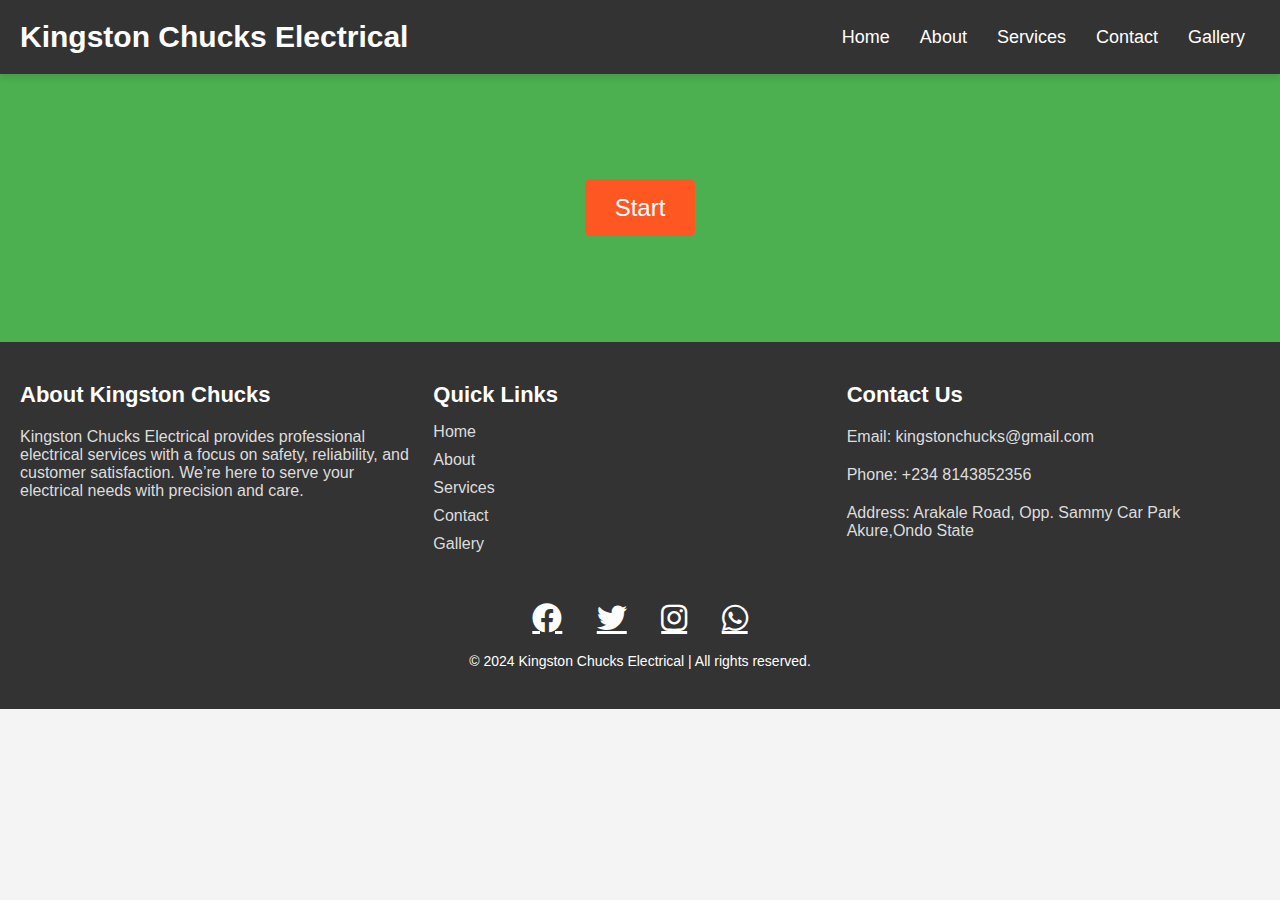
<file: Kingston chucks/index.html>
<!DOCTYPE html>
<html lang="en">
<head>
    <meta charset="UTF-8">
    <meta name="viewport" content="width=device-width, initial-scale=1.0">
    <title>Kingston Chucks Web Page</title>
    <link rel="stylesheet" href="style.css">
    <!-- Add Font Awesome CDN for icons -->
    <link href="https://cdnjs.cloudflare.com/ajax/libs/font-awesome/6.0.0-beta3/css/all.min.css" rel="stylesheet">
</head>
<body>
   <header>
        <nav>
            <h1>
              Kingston Chucks Electrical
            </h1>
            <div class="menu-toggle" id="mobile-menu">
                <span class="bar"></span>
                <span class="bar"></span>
                <span class="bar"></span>
            </div>
            <ul id="nav-links">
                <li><a href="#">Home</a></li>
                <li><a href="#">About</a></li>
                <li><a href="#">Services</a></li>
                <li><a href="contact.html">Contact</a></li>
                <li><a href="gallery.html">Gallery</a></li>
            </ul>
        </nav>
   </header> 
   <main>
        <ul>
            <li><a href="gallery.html" id="start-button">Start</a></li>
        </ul>
   </main>

   <!-- Professional Footer Section -->
   <footer>
        <div class="footer-top">
            <div class="footer-left">
                <h3>About Kingston Chucks</h3>
                <p>Kingston Chucks Electrical provides professional electrical services with a focus on safety, reliability, and customer satisfaction. We’re here to serve your electrical needs with precision and care.</p>
            </div>
            <div class="footer-center">
                <h3>Quick Links</h3>
                <ul>
                    <li><a href="#">Home</a></li>
                    <li><a href="#">About</a></li>
                    <li><a href="#">Services</a></li>
                    <li><a href="contact.html">Contact</a></li>
                    <li><a href="gallery.html">Gallery</a></li>
                </ul>
            </div>
            <div class="footer-right">
                <h3>Contact Us</h3>
                <p>Email: kingstonchucks@gmail.com</p>
                <p>Phone: +234 8143852356</p>
                <p>Address: Arakale Road, Opp. Sammy Car Park Akure,Ondo State</p>
            </div>
        </div>

        <!-- Social Media Icons -->
        <div class="footer-bottom">
            <div class="social-links">
                <a href="https://facebook.com" target="_blank" class="fab fa-facebook"></a>
                <a href="https://twitter.com" target="_blank" class="fab fa-twitter"></a>
                <a href="https://instagram.com" target="_blank" class="fab fa-instagram"></a>
                <a href="https://wa.me/+2348143852356" target="_blank" class="fab fa-whatsapp"></a>
            </div>
            <p>&copy; 2024 Kingston Chucks Electrical | All rights reserved.</p>
        </div>
   </footer>

   <script src="script.js"></script>
</body>
</html>
</file>
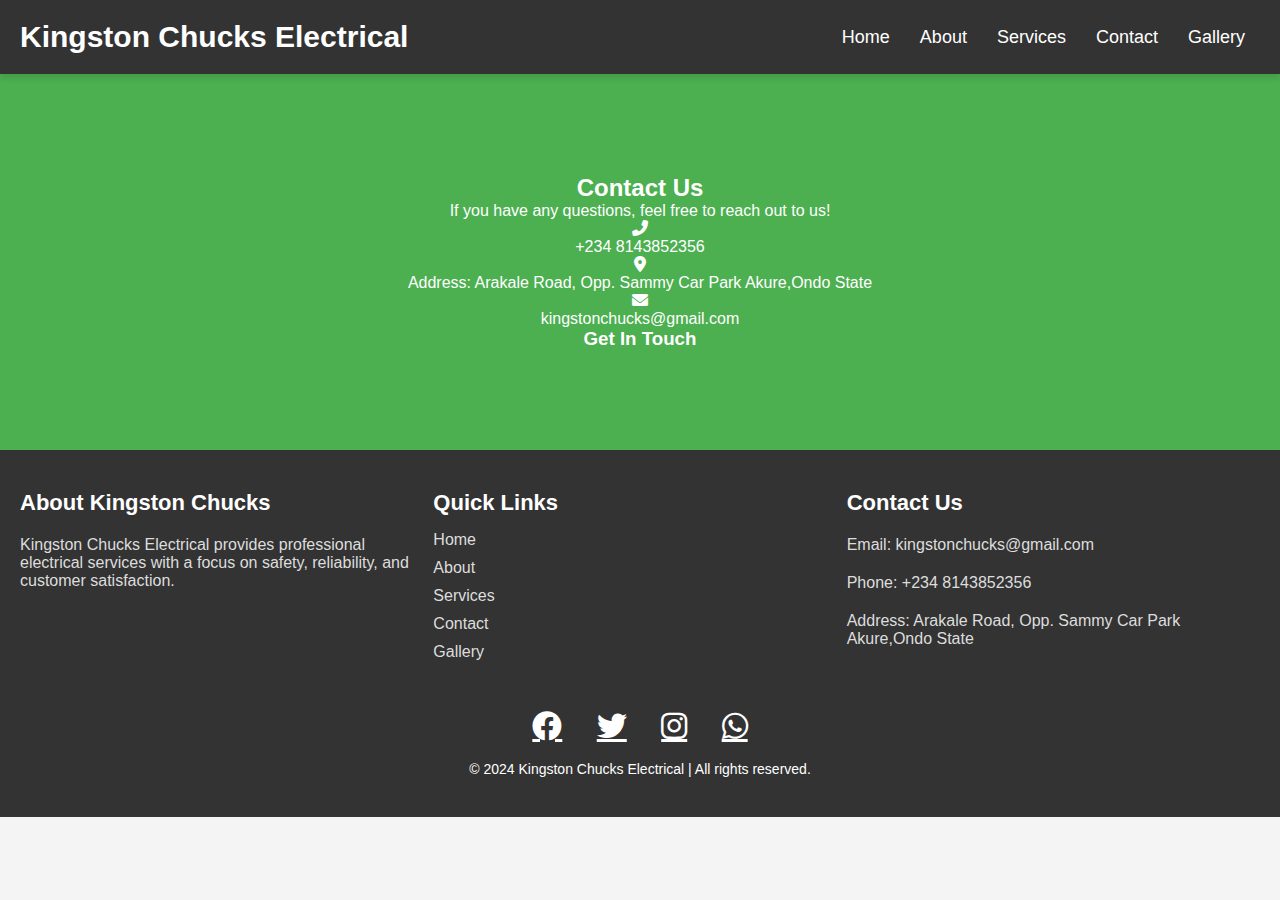
<file: Kingston chucks/contact.html>
<!DOCTYPE html>
<html lang="en">
<head>
    <meta charset="UTF-8">
    <meta name="viewport" content="width=device-width, initial-scale=1.0">
    <title>Contact Us | Kingston Chucks Electrical</title>
    <link rel="stylesheet" href="style.css">
    <link href="https://cdnjs.cloudflare.com/ajax/libs/font-awesome/6.0.0-beta3/css/all.min.css" rel="stylesheet">
</head>
<body>
    <header>
        <nav>
            <h1>Kingston Chucks Electrical</h1>
            <div class="menu-toggle" id="mobile-menu">
                <span class="bar"></span>
                <span class="bar"></span>
                <span class="bar"></span>
            </div>
            <ul id="nav-links">
                <li><a href="index.html">Home</a></li>
                <li><a href="#">About</a></li>
                <li><a href="#">Services</a></li>
                <li><a href="contact.html">Contact</a></li>
                <li><a href="gallery.html">Gallery</a></li>
            </ul>
        </nav>
    </header>

    <main>
        <section class="contact-section">
            <div class="contact-info">
                <h2>Contact Us</h2>
                <p>If you have any questions, feel free to reach out to us!</p>
                <div class="contact-details">
                    <div class="detail">
                        <i class="fas fa-phone-alt"></i>
                        <p>+234 8143852356</p>
                    </div>
                    <div class="detail">
                        <i class="fas fa-map-marker-alt"></i>
                        <p>Address: Arakale Road, Opp. Sammy Car Park Akure,Ondo State</p>
                    </div>
                    <div class="detail">
                        <i class="fas fa-envelope"></i>
                        <p>kingstonchucks@gmail.com</p>
                    </div>
                </div>
            </div>

            <div class="contact-form">
                <h3>Get In Touch</h3>
            </div>
        </section>
    </main>

    <!-- Footer Section -->
    <footer>
        <div class="footer-top">
            <div class="footer-left">
                <h3>About Kingston Chucks</h3>
                <p>Kingston Chucks Electrical provides professional electrical services with a focus on safety, reliability, and customer satisfaction.</p>
            </div>
            <div class="footer-center">
                <h3>Quick Links</h3>
                <ul>
                    <li><a href="index.html">Home</a></li>
                    <li><a href="#">About</a></li>
                    <li><a href="#">Services</a></li>
                    <li><a href="contact.html">Contact</a></li>
                    <li><a href="gallery.html">Gallery</a></li>
                </ul>
            </div>
            <div class="footer-right">
                <h3>Contact Us</h3>
                <p>Email: kingstonchucks@gmail.com</p>
                <p>Phone: +234 8143852356</p>
                <p>Address: Arakale Road, Opp. Sammy Car Park Akure,Ondo State</p>
            </div>
        </div>

        <div class="footer-bottom">
            <div class="social-links">
                <a href="https://facebook.com" target="_blank" class="fab fa-facebook"></a>
                <a href="https://twitter.com" target="_blank" class="fab fa-twitter"></a>
                <a href="https://instagram.com" target="_blank" class="fab fa-instagram"></a>
                <a href="https://wa.me/+2348143852356" target="_blank" class="fab fa-whatsapp"></a>
            </div>
            <p>&copy; 2024 Kingston Chucks Electrical | All rights reserved.</p>
        </div>
    </footer>
<script>
    // Select the mobile menu and nav-links
const mobileMenu = document.getElementById('mobile-menu');
const navLinks = document.getElementById('nav-links');

// Add event listener to toggle the menu when the 3-bar icon is clicked
mobileMenu.addEventListener('click', () => {
    // Toggle the visibility of the navigation menu
    navLinks.classList.toggle('active');

    // Toggle the appearance of the 3-bar icon to the 'X' icon
    mobileMenu.classList.toggle('active');
});

</script>
</body>
</html>
</file>
<file: Kingston chucks/style.css>
/* Global Styles */
* {
    margin: 0;
    padding: 0;
    box-sizing: border-box;
}

body {
    font-family: 'Arial', sans-serif;
    background-color: #f4f4f4;
    color: #333;
}

h1 {
    font-size: 30px;
    color: #fff;
}

/* Header Styles */
header {
    background-color: #333;
    padding: 20px;
    position: relative;
    box-shadow: 0 4px 6px rgba(0, 0, 0, 0.1);
}

nav {
    display: flex;
    justify-content: space-between;
    align-items: center;
}

#nav-links {
    list-style-type: none;
    display: flex;
}

#nav-links li {
    margin: 0 15px;
}

#nav-links li a {
    color: #fff;
    font-size: 18px;
    text-decoration: none;
    transition: color 0.3s ease;
}

#nav-links li a:hover {
    color: #ff5722;
}

/* Hamburger Menu Styles */
.menu-toggle {
    display: none;
    cursor: pointer;
    flex-direction: column;
    justify-content: space-between;
    height: 20px;
}

.menu-toggle .bar {
    width: 30px;
    height: 4px;
    background-color: #fff;
    transition: all 0.3s ease;
}

/* Main Section */
main {
    text-align: center;
    padding: 100px 20px;
    background-color: #4CAF50;
    color: #fff;
}

main ul {
    list-style-type: none;
}

main ul li {
    margin: 20px 0;
}

main ul li a {
    font-size: 24px;
    color: #fff;
    text-decoration: none;
    padding: 15px 30px;
    border-radius: 5px;
    background-color: #ff5722;
    transition: background-color 0.3s ease;
}

main ul li a:hover {
    background-color: #e64a19;
}

/* Footer Styles */
footer {
    background-color: #333;
    color: #fff;
    padding: 40px 20px;
}

.footer-top {
    display: flex;
    justify-content: space-between;
    flex-wrap: wrap;
    margin-bottom: 40px;
}

.footer-top .footer-left,
.footer-top .footer-center,
.footer-top .footer-right {
    flex: 1;
    min-width: 250px;
    margin-right: 20px;
}

.footer-top .footer-left h3,
.footer-top .footer-center h3,
.footer-top .footer-right h3 {
    font-size: 22px;
    margin-bottom: 15px;
}

.footer-top .footer-left p,
.footer-top .footer-center ul li,
.footer-top .footer-right p {
    font-size: 16px;
    color: #ddd;
}

.footer-top .footer-center ul {
    list-style-type: none;
}

.footer-top .footer-center ul li {
    margin-bottom: 10px;
}

.footer-top .footer-center ul li a {
    color: #ddd;
    text-decoration: none;
    transition: color 0.3s ease;
}

.footer-top .footer-center ul li a:hover {
    color: #ff5722;
}

.footer-bottom {
    text-align: center;
}

.social-links a {
    color: #fff;
    font-size: 30px;
    margin: 0 15px;
    transition: color 0.3s ease;
}

.social-links a:hover {
    color: #ff5722;
}

footer p {
    margin-top: 20px;
    font-size: 14px;
}

/* Media Queries for Responsiveness */
@media (max-width: 768px) {
    #nav-links {
        display: none;
        flex-direction: column;
        position: absolute;
        top: 70px;
        left: 0;
        width: 100%;
        background-color: #333;
        padding: 20px 0;
    }

    #nav-links.active {
        display: flex;
    }

    .menu-toggle {
        display: flex;
    }

    .menu-toggle.open .bar:nth-child(1) {
        transform: rotate(45deg);
        position: relative;
        top: 7px;
    }

    .menu-toggle.open .bar:nth-child(2) {
        opacity: 0;
    }

    .menu-toggle.open .bar:nth-child(3) {
        transform: rotate(-45deg);
        position: relative;
        top: -7px;
    }

    footer .footer-content {
        flex-direction: column;
        text-align: center;
    }

    footer .footer-content .footer-section {
        margin: 10px 0;
    }

    footer .social-links {
        flex-direction: column;
        margin-top: 20px;
    }
}
</file>
